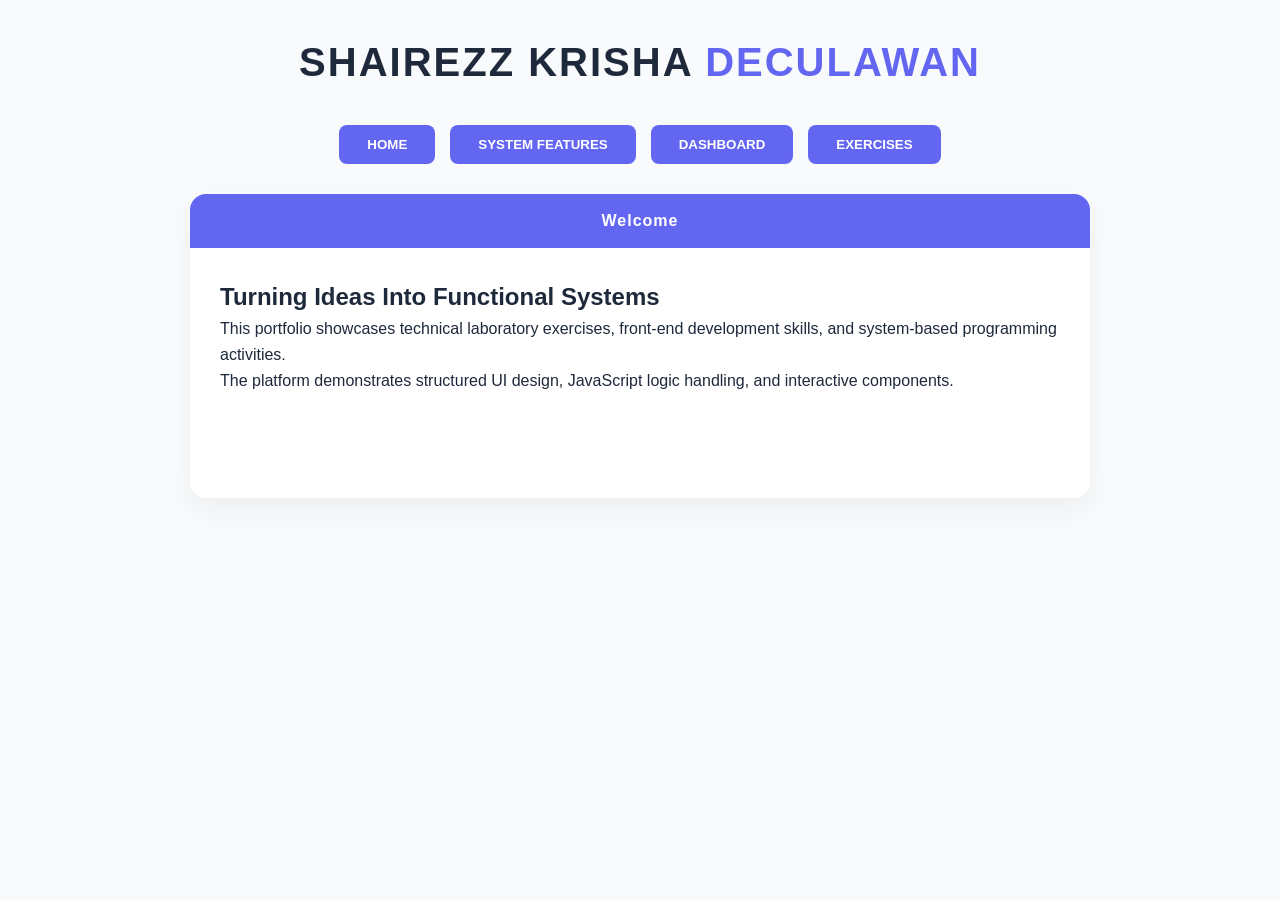
<file: EX3/index.html>
<!DOCTYPE html>
<html lang="en">
<head>
    <meta charset="UTF-8">
    <meta name="viewport" content="width=device-width, initial-scale=1.0">
    <title>Shairezz Krisha Deculawan</title>
    <link rel="stylesheet" href="style.css">
</head>
<body>

    <header>
        <h1>SHAIREZZ KRISHA <span class="accent">DECULAWAN</span></h1>
    </header>

    <nav class="dashboard-controls">
        <button class="dash-btn" onclick="showSection('home')">HOME</button>
        <button class="dash-btn" onclick="showSection('features')">SYSTEM FEATURES</button>
        <button class="dash-btn" onclick="showSection('dashboard')">DASHBOARD</button>
        <button class="dash-btn" onclick="showSection('exercises')">EXERCISES</button>
    </nav>

    <main id="displayArea">
        <section id="home" class="module-card">
            <div class="module-label">Welcome</div>
            <div class="terminal-view">
                <h2>Turning Ideas Into Functional Systems</h2>
                <p>This portfolio showcases technical laboratory exercises, front-end development skills, and system-based programming activities.</p>
                <p>The platform demonstrates structured UI design, JavaScript logic handling, and interactive components.</p>
    </div>
</section>
            </div>
        </section>

        <section id="features" class="module-card hidden">
    <div class="module-label">System Features</div>
    <div class="terminal-view">
        <h2>Portfolio System Capabilities</h2>

        <p>✔ Dynamic Section Switching (No Page Reload)</p>
        <p>✔ Interactive Exercise Modules</p>
        <p>✔ DOM Manipulation & Event Handling</p>
        <p>✔ Activity Toggle Functionality</p>
        <p>✔ Structured Laboratory Organization</p>
        <p>✔ Responsive Layout Design</p>
    </div>
</section>

        <section id="dashboard" class="module-card hidden">
    <div class="module-label">System Dashboard</div>
    <div class="terminal-view">
        <h2>Engineering Portfolio Control Panel</h2>
        <p>Status: 🟢 Online</p>
        <p>Total Exercises: 2</p>
        <p>Total Activities: 15</p>
        <p>Technologies: HTML, CSS, JavaScript</p>
        <br>
        <button onclick="showSection('exercises')">Access Exercises</button>
    </div>
</section>

        <section id="exercises" class="module-card hidden">
            <div class="module-label">Laboratory Tasks</div>
            <div class="activity-bar">
                <button class="action-btn" onclick="toggleEx('ex2')">CLICK ME: EXERCISE 2</button>
                <button class="action-btn" onclick="toggleEx('ex3')">CLICK ME: EXERCISE 3</button>
            </div>

            <div id="ex2-container" class="hidden">
                <div class="activity-bar tiny">
                    <button onclick="ex2_act1()">1</button><button onclick="ex2_act2()">2</button>
                    <button onclick="ex2_act3()">3</button><button onclick="ex2_act4()">4</button>
                    <button onclick="ex2_act5()">5</button><button onclick="ex2_act6()">6</button>
                    <button onclick="ex2_act7()">7</button>
                </div>
                <div id="content1" class="terminal-view"></div>
            </div>

            <div id="ex3-container" class="hidden">
                <div class="activity-bar tiny">
                    <button onclick="ex3_act1()">1</button><button onclick="ex3_act2()">2</button>
                    <button onclick="ex3_act3()">3</button><button onclick="ex3_act4()">4</button>
                    <button onclick="ex3_act5()">5</button><button onclick="ex3_act6()">6</button>
                    <button onclick="ex3_act7()">7</button><button onclick="ex3_act8()">8</button>
                </div>
                <div id="content2" class="terminal-view"></div>
            </div>
        </section>
    </main>

    <script src="script.js"></script>
</body>
</html>
</file>
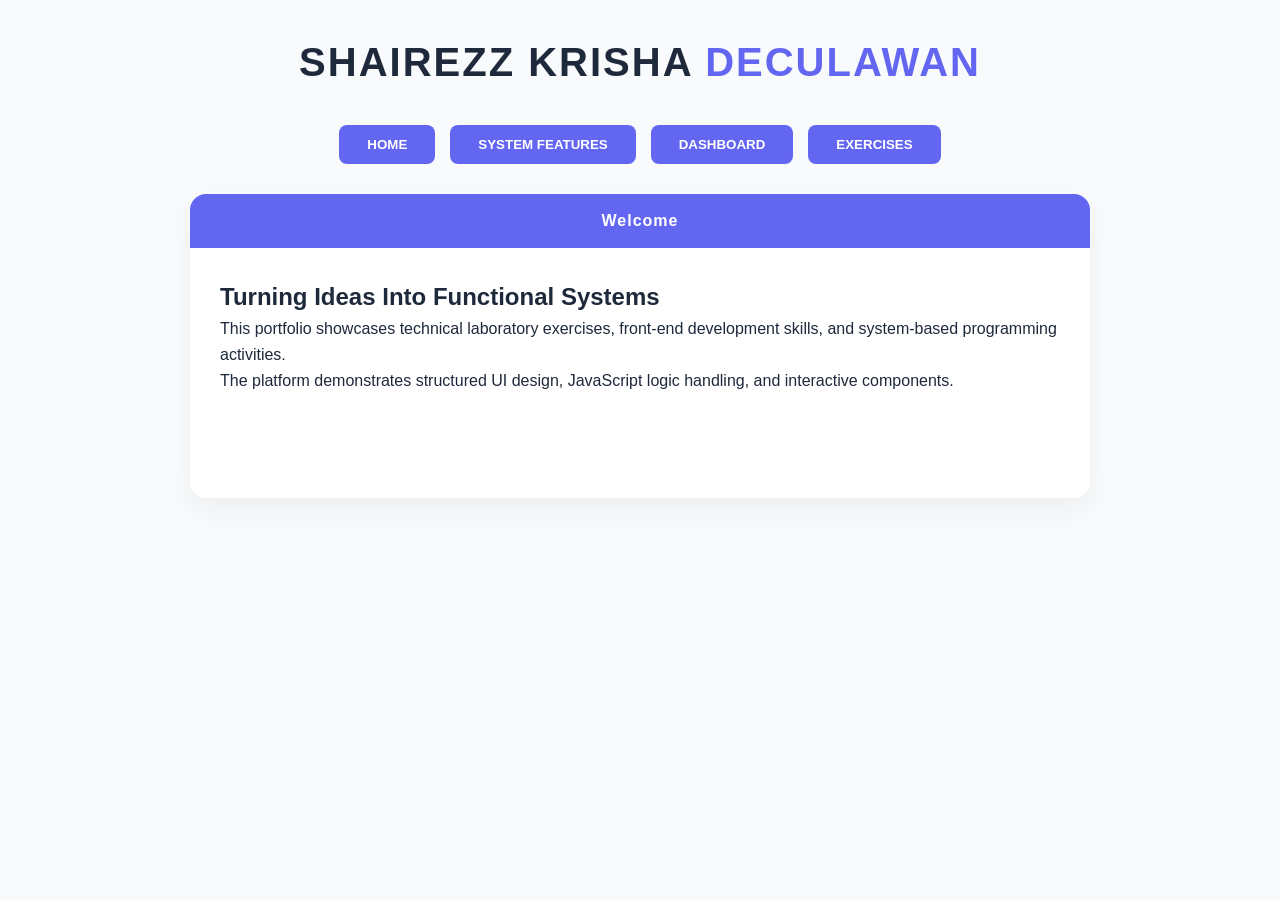
<file: EX4/index.html>
<!DOCTYPE html>
<html lang="en">
<head>
    <meta charset="UTF-8">
    <meta name="viewport" content="width=device-width, initial-scale=1.0">
    <title>Shairezz Krisha Deculawan</title>
    <link rel="stylesheet" href="style.css">
</head>
<body>

    <header>
        <h1>SHAIREZZ KRISHA <span class="accent">DECULAWAN</span></h1>
    </header>

    <nav class="dashboard-controls">
        <button class="dash-btn" onclick="showSection('home')">HOME</button>
        <button class="dash-btn" onclick="showSection('features')">SYSTEM FEATURES</button>
        <button class="dash-btn" onclick="showSection('dashboard')">DASHBOARD</button>
        <button class="dash-btn" onclick="showSection('exercises')">EXERCISES</button>
    </nav>

    <main id="displayArea">
        <section id="home" class="module-card">
            <div class="module-label">Welcome</div>
            <div class="terminal-view">
                <h2>Turning Ideas Into Functional Systems</h2>
                <p>This portfolio showcases technical laboratory exercises, front-end development skills, and system-based programming activities.</p>
                <p>The platform demonstrates structured UI design, JavaScript logic handling, and interactive components.</p>
    </div>
</section>
            </div>
        </section>

        <section id="features" class="module-card hidden">
    <div class="module-label">System Features</div>
    <div class="terminal-view">
        <h2>Portfolio System Capabilities</h2>

        <p>✔ Dynamic Section Switching (No Page Reload)</p>
        <p>✔ Interactive Exercise Modules</p>
        <p>✔ DOM Manipulation & Event Handling</p>
        <p>✔ Activity Toggle Functionality</p>
        <p>✔ Structured Laboratory Organization</p>
        <p>✔ Responsive Layout Design</p>
    </div>
</section>

        <section id="dashboard" class="module-card hidden">
    <div class="module-label">System Dashboard</div>
    <div class="terminal-view">
        <h2>Engineering Portfolio Control Panel</h2>
        <p>Status: 🟢 Online</p>
        <p>Total Exercises: 3</p>
        <p>Total Activities: 16</p>
        <p>Technologies: HTML, CSS, JavaScript</p>
        <br>
        <button onclick="showSection('exercises')">Access Exercises</button>
    </div>
</section>

        <section id="exercises" class="module-card hidden">
            <div class="module-label">Laboratory Tasks</div>
            <div class="activity-bar">
                <button class="action-btn" onclick="toggleEx('ex2')">CLICK ME: EXERCISE 2</button>
                <button class="action-btn" onclick="toggleEx('ex3')">CLICK ME: EXERCISE 3</button>
                <button class="action-btn" onclick="toggleEx('ex4')">CLICK ME: EXERCISE 4</button>
            </div>

            <div id="ex2-container" class="hidden">
                <div class="activity-bar tiny">
                    <button onclick="ex2_act1()">1</button><button onclick="ex2_act2()">2</button>
                    <button onclick="ex2_act3()">3</button><button onclick="ex2_act4()">4</button>
                    <button onclick="ex2_act5()">5</button><button onclick="ex2_act6()">6</button>
                    <button onclick="ex2_act7()">7</button>
                </div>
                <div id="content1" class="terminal-view"></div>
            </div>

            <div id="ex3-container" class="hidden">
                <div class="activity-bar tiny">
                    <button onclick="ex3_act1()">1</button><button onclick="ex3_act2()">2</button>
                    <button onclick="ex3_act3()">3</button><button onclick="ex3_act4()">4</button>
                    <button onclick="ex3_act5()">5</button><button onclick="ex3_act6()">6</button>
                    <button onclick="ex3_act7()">7</button><button onclick="ex3_act8()">8</button>
                </div>
                <div id="content2" class="terminal-view"></div>
            </div>

            <div id="ex4-container" class="hidden">

    <div class="activity-bar tiny">
        <button onclick="ex4_act1()">1</button>
    </div>

    <div id="content3" class="terminal-view"></div>

</div>
        </section>
    </main>

    <script src="script.js"></script>
</body>
</html>
</file>
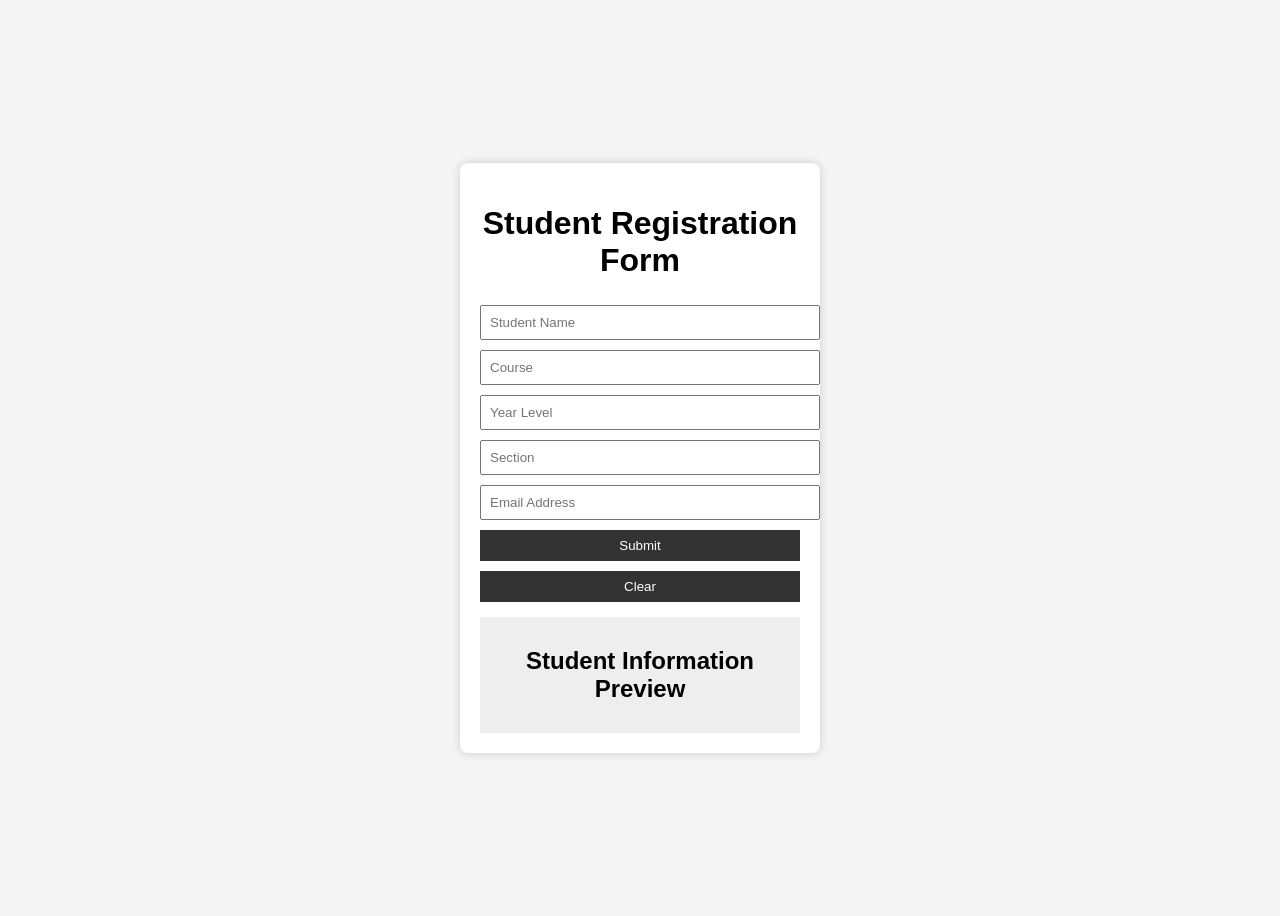
<file: EXAM ITE6 F/index.html>
<!DOCTYPE html>
<html lang="en">
<head>
    <meta charset="UTF-8">
    <title>Student Registration Form</title>
    <link rel="stylesheet" href="style.css">
</head>
<body>

<div class="container">
    <h1>Student Registration Form</h1>

    <form id="studentForm">
        <input type="text" id="name" placeholder="Student Name">
        <input type="text" id="course" placeholder="Course">
        <input type="text" id="year" placeholder="Year Level">
        <input type="text" id="section" placeholder="Section">
        <input type="email" id="email" placeholder="Email Address">

        <button type="submit">Submit</button>
        <button type="button" id="clearBtn">Clear</button>
    </form>

    <div class="preview">
        <h2>Student Information Preview</h2>
        <p id="output"></p>
    </div>
</div>

<script src="script.js"></script>
</body>
</html>
</file>
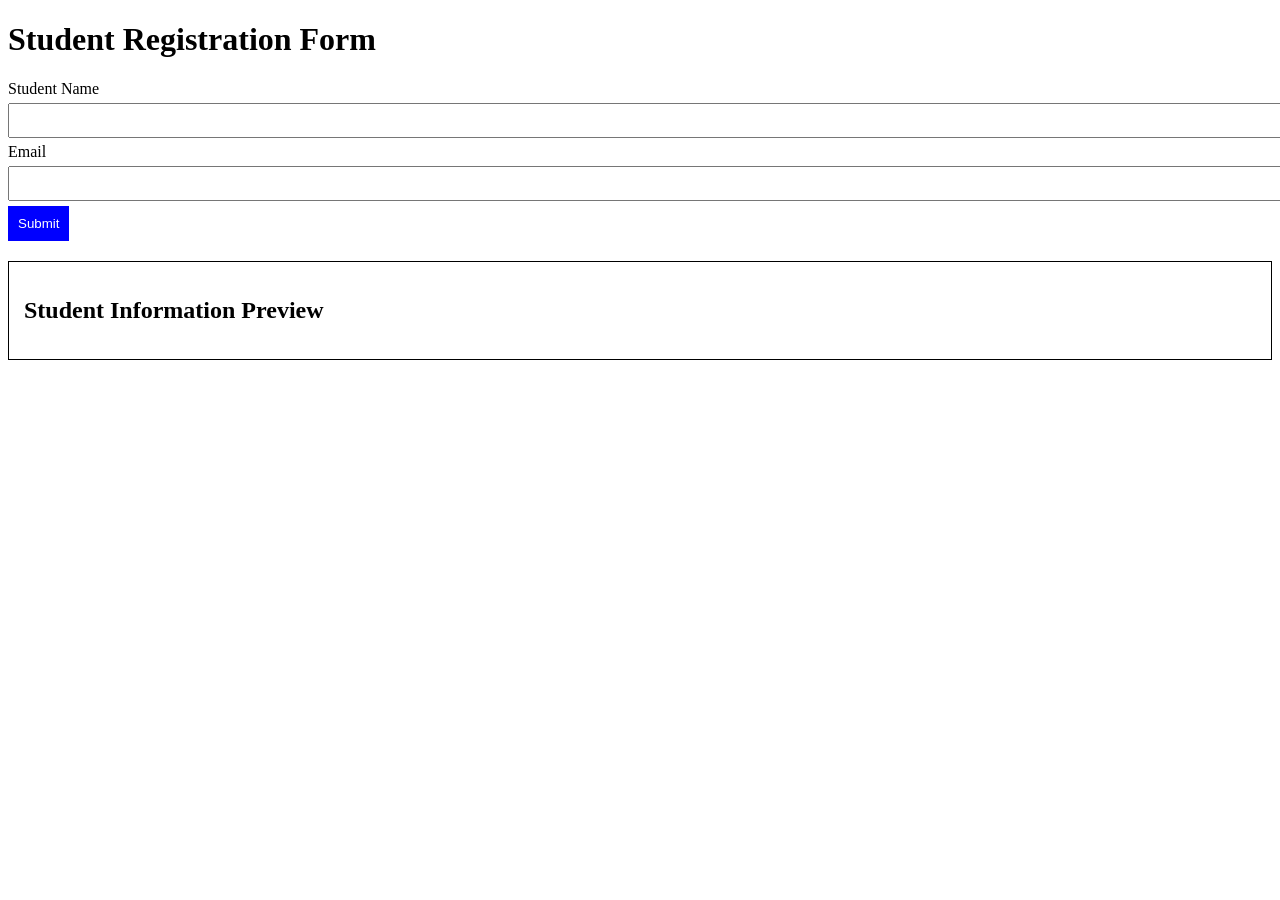
<file: nsbskhf/index.html>
<!DOCTYPE html>
<html>
<head>
    <title>Student Registration</title>
    <link rel="stylesheet" href="style.css">
</head>
<body>

    <h1>Student Registration Form</h1>

    <form id="form">
        <label>Student Name</label>
        <input type="text" id="name">

        <label>Email</label>
        <input type="email" id="email">

        <button type="submit" id="submitBtn">Submit</button>
    </form>

    <div class="preview" id="preview">
        <h2>Student Information Preview</h2>
    </div>

    <script src="script.js"></script>
</body>
</html>
</file>
<file: EX3/style.css>
:root {
    --primary: #6366f1;        /* Indigo */
    --primary-dark: #4f46e5;
    --accent: #22d3ee;         /* Cyan */
    --bg-light: #f8fafc;
    --card-bg: #ffffff;
    --text-dark: #1e293b;
    --text-light: #f1f5f9;
    --border: #e2e8f0;
}

/* RESET */
* {
    box-sizing: border-box;
    margin: 0;
    padding: 0;
    font-family: 'Segoe UI', sans-serif;
}

body {
    background: var(--bg-light);
    color: var(--text-dark);
    text-align: center;
    transition: 0.3s ease;
}

/* DARK MODE */
body.dark-mode {
    background: #0f172a;
    color: var(--text-light);
}

/* HEADER */
header {
    padding: 40px 20px;
}

header h1 {
    font-size: 2.5rem;
    letter-spacing: 2px;
}

.accent {
    color: var(--primary);
}

/* NAVIGATION */
.dashboard-controls {
    display: flex;
    justify-content: center;
    gap: 15px;
    flex-wrap: wrap;
    margin-bottom: 30px;
}

.dash-btn {
    padding: 12px 28px;
    border-radius: 8px;
    border: none;
    background: var(--primary);
    color: white;
    font-weight: 600;
    cursor: pointer;
    transition: 0.3s ease;
}

.dash-btn:hover {
    background: var(--primary-dark);
    transform: translateY(-2px);
}

/* CARD LAYOUT */
.module-card {
    max-width: 900px;
    margin: auto;
    background: var(--card-bg);
    border-radius: 16px;
    box-shadow: 0 10px 30px rgba(0,0,0,0.05);
    overflow: hidden;
    margin-bottom: 30px;
}

body.dark-mode .module-card {
    background: #1e293b;
}

/* CARD HEADER */
.module-label {
    background: var(--primary);
    color: white;
    padding: 18px;
    font-weight: bold;
    letter-spacing: 1px;
}

/* TERMINAL VIEW */
.terminal-view {
    padding: 30px;
    text-align: left;
    min-height: 250px;
    line-height: 1.6;
}

/* ACTIVITY BUTTON BAR */
.activity-bar {
    display: flex;
    justify-content: center;
    gap: 10px;
    padding: 20px;
    flex-wrap: wrap;
    background: #f1f5f9;
}

body.dark-mode .activity-bar {
    background: #0f172a;
}

/* SMALL NUMBER BUTTONS */
.activity-bar.tiny button {
    width: 45px;
    height: 45px;
    border-radius: 8px;
    border: 2px solid var(--primary);
    background: white;
    font-weight: bold;
    cursor: pointer;
    transition: 0.3s;
}

.activity-bar.tiny button:hover {
    background: var(--primary);
    color: white;
}

/* MAIN ACTION BUTTONS */
.action-btn {
    background: var(--primary);
    color: white;
    padding: 10px 20px;
    border-radius: 8px;
    border: none;
    font-weight: 600;
    cursor: pointer;
    transition: 0.3s ease;
}

.action-btn:hover {
    background: var(--primary-dark);
    transform: scale(1.05);
}

/* INPUT FIELDS */
input {
    width: 100%;
    max-width: 400px;
    padding: 12px;
    margin: 10px 0;
    border-radius: 8px;
    border: 1px solid var(--border);
    font-size: 14px;
}

/* LISTS */
ul {
    margin-top: 10px;
    padding-left: 20px;
}

/* HIDDEN */
.hidden {
    display: none !important;
}
#targetImg {
    width: 250px;
    height: auto;
    transition: all 0.2s ease;
    background-color: #fff;
}

#targetImg:hover {
    transform: translate(-3px, -3px);
    box-shadow: 12px 12px 0 var(--baby-blue) !important;
}

/* Dark mode version for the image border */
body.dark-mode #targetImg {
    border-color: var(--baby-blue);
    box-shadow: 8px 8px 0 #000 !important;
}
</file>
<file: EX4/style.css>
:root {
    --primary: #6366f1;        /* Indigo */
    --primary-dark: #4f46e5;
    --accent: #22d3ee;         /* Cyan */
    --bg-light: #f8fafc;
    --card-bg: #ffffff;
    --text-dark: #1e293b;
    --text-light: #f1f5f9;
    --border: #e2e8f0;
}

/* RESET */
* {
    box-sizing: border-box;
    margin: 0;
    padding: 0;
    font-family: 'Segoe UI', sans-serif;
}

body {
    background: var(--bg-light);
    color: var(--text-dark);
    text-align: center;
    transition: 0.3s ease;
}

/* DARK MODE */
body.dark-mode {
    background: #0f172a;
    color: var(--text-light);
}

/* HEADER */
header {
    padding: 40px 20px;
}

header h1 {
    font-size: 2.5rem;
    letter-spacing: 2px;
}

.accent {
    color: var(--primary);
}

/* NAVIGATION */
.dashboard-controls {
    display: flex;
    justify-content: center;
    gap: 15px;
    flex-wrap: wrap;
    margin-bottom: 30px;
}

.dash-btn {
    padding: 12px 28px;
    border-radius: 8px;
    border: none;
    background: var(--primary);
    color: white;
    font-weight: 600;
    cursor: pointer;
    transition: 0.3s ease;
}

.dash-btn:hover {
    background: var(--primary-dark);
    transform: translateY(-2px);
}

/* CARD LAYOUT */
.module-card {
    max-width: 900px;
    margin: auto;
    background: var(--card-bg);
    border-radius: 16px;
    box-shadow: 0 10px 30px rgba(0,0,0,0.05);
    overflow: hidden;
    margin-bottom: 30px;
}

body.dark-mode .module-card {
    background: #1e293b;
}

/* CARD HEADER */
.module-label {
    background: var(--primary);
    color: white;
    padding: 18px;
    font-weight: bold;
    letter-spacing: 1px;
}

/* TERMINAL VIEW */
.terminal-view {
    padding: 30px;
    text-align: left;
    min-height: 250px;
    line-height: 1.6;
}

/* ACTIVITY BUTTON BAR */
.activity-bar {
    display: flex;
    justify-content: center;
    gap: 10px;
    padding: 20px;
    flex-wrap: wrap;
    background: #f1f5f9;
}

body.dark-mode .activity-bar {
    background: #0f172a;
}

/* SMALL NUMBER BUTTONS */
.activity-bar.tiny button {
    width: 45px;
    height: 45px;
    border-radius: 8px;
    border: 2px solid var(--primary);
    background: white;
    font-weight: bold;
    cursor: pointer;
    transition: 0.3s;
}

.activity-bar.tiny button:hover {
    background: var(--primary);
    color: white;
}

/* MAIN ACTION BUTTONS */
.action-btn {
    background: var(--primary);
    color: white;
    padding: 10px 20px;
    border-radius: 8px;
    border: none;
    font-weight: 600;
    cursor: pointer;
    transition: 0.3s ease;
}

.action-btn:hover {
    background: var(--primary-dark);
    transform: scale(1.05);
}

/* INPUT FIELDS */
input {
    width: 100%;
    max-width: 400px;
    padding: 12px;
    margin: 10px 0;
    border-radius: 8px;
    border: 1px solid var(--border);
    font-size: 14px;
}

/* LISTS */
ul {
    margin-top: 10px;
    padding-left: 20px;
}

/* HIDDEN */
.hidden {
    display: none !important;
}
#targetImg {
    width: 250px;
    height: auto;
    transition: all 0.2s ease;
    background-color: #fff;
}

#targetImg:hover {
    transform: translate(-3px, -3px);
    box-shadow: 12px 12px 0 var(--baby-blue) !important;
}

/* Dark mode version for the image border */
body.dark-mode #targetImg {
    border-color: var(--baby-blue);
    box-shadow: 8px 8px 0 #000 !important;
}

/* ===== EXERCISE 4 GRADE CALCULATOR ===== */

.grade-container{
    max-width:420px;
    margin:auto;
}

.input-group{
    display:flex;
    align-items:center;
    justify-content:space-between;
    margin-bottom:15px;
}

.input-group label{
    width:40%;
    font-weight:600;
}

.input-group input{
    width:58%;
}

.buttons{
    display:flex;
    gap:10px;
    margin-top:15px;
}

.buttons button{
    flex:1;
}

.result{
    margin-top:20px;
    text-align:center;
}
</file>
<file: EXAM ITE6 F/style.css>
body {
    font-family: Arial;
    background: #f4f4f4;
    display: flex;
    justify-content: center;
    align-items: center;
    height: 100vh;
}

.container {
    background: #fff;
    padding: 20px;
    width: 320px;
    border-radius: 8px;
    box-shadow: 0 0 8px #ccc;
}

h1, h2 { text-align: center; }

input, button {
    width: 100%;
    padding: 8px;
    margin: 5px 0;
}

button {
    background: #333;
    color: #fff;
    border: none;
}

button:hover { background: #555; }

.preview {
    margin-top: 10px;
    background: #eee;
    padding: 10px;
}
</file>
<file: nsbskhf/style.css>
input {
    width: 100%;
    padding: 8px;
    margin: 5px 0;
}

button {
    padding: 10px;
    background-color: blue;
    color: white;
    border: none;
    cursor: pointer;
}

button:hover {
    background-color: darkblue;
}

.preview {
    margin-top: 20px;
    padding: 15px;
    border: 1px solid black;
}
</file>
